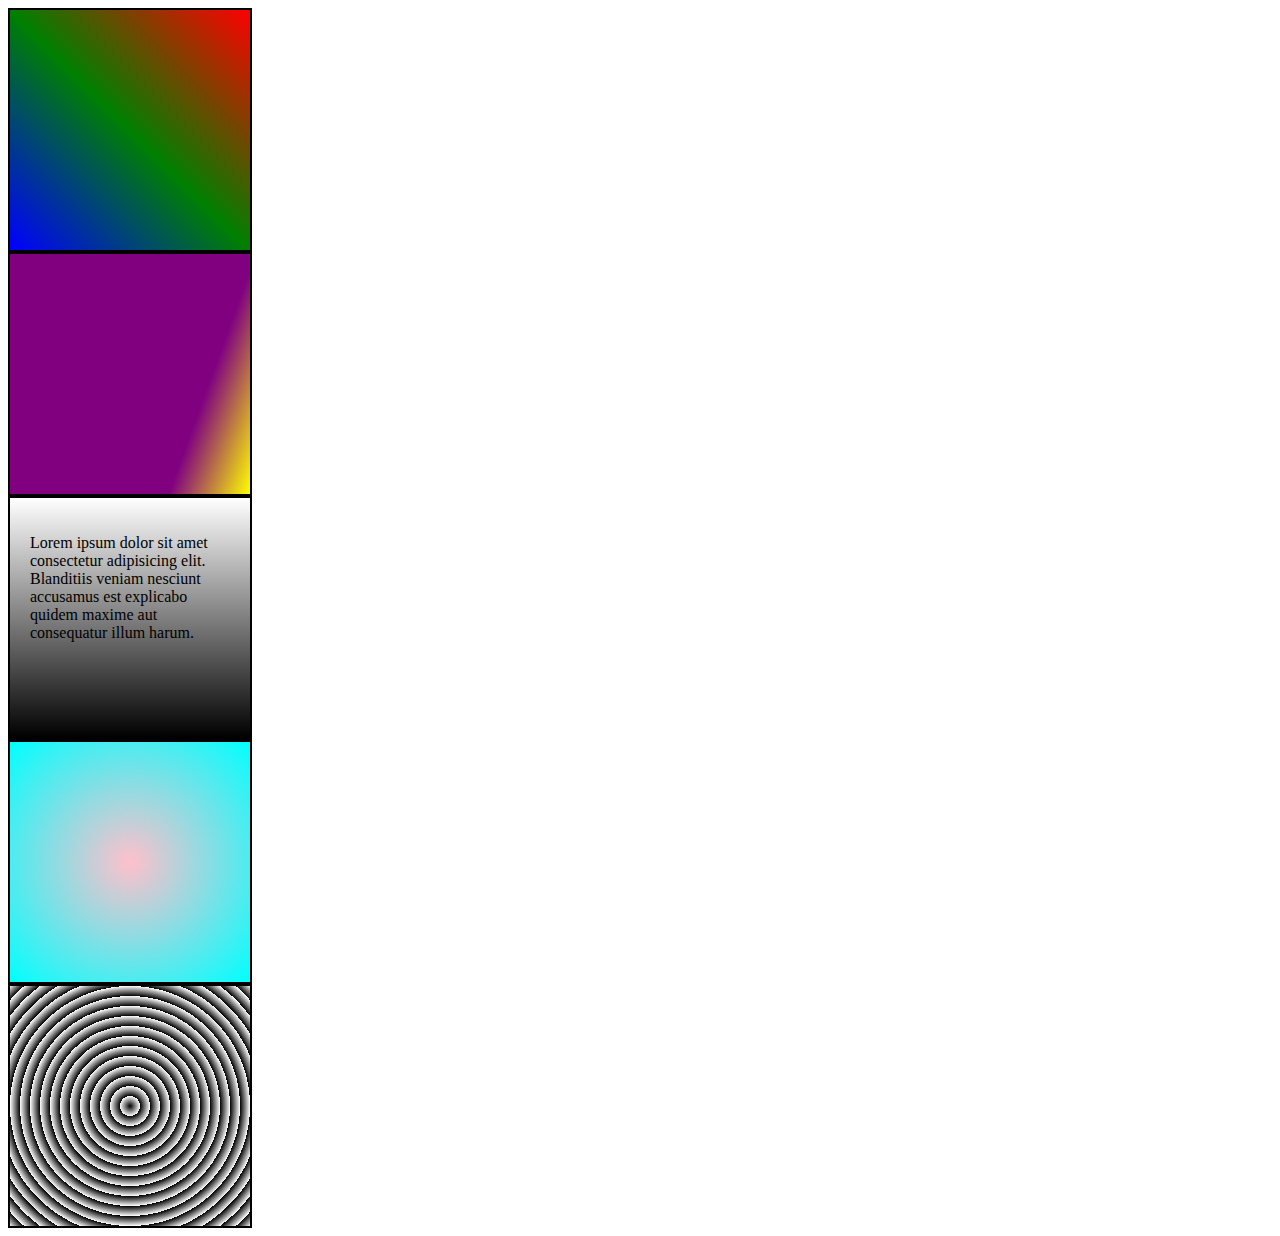
<file: Degradées/index.html>
<!DOCTYPE html>
<html lang="en">
<head>
    <link href="style.css" rel="stylesheet">
    <meta charset="UTF-8">
    <meta name="viewport" content="width=device-width, initial-scale=1.0">
    <title>Document</title>
</head>
<body>
    <div class="Cube1">

  </div>

    <div class="Cube2">
 
 </div>

    <div class="Cube3">

 <p> Lorem ipsum dolor sit amet consectetur adipisicing elit. Blanditiis veniam nesciunt accusamus est explicabo quidem maxime aut consequatur illum harum.     </p>

   </div>

    <div class="Cube4">

    
    </div>


    <div class="Cube5">


    </div>
    
</body>
</html>
</file>
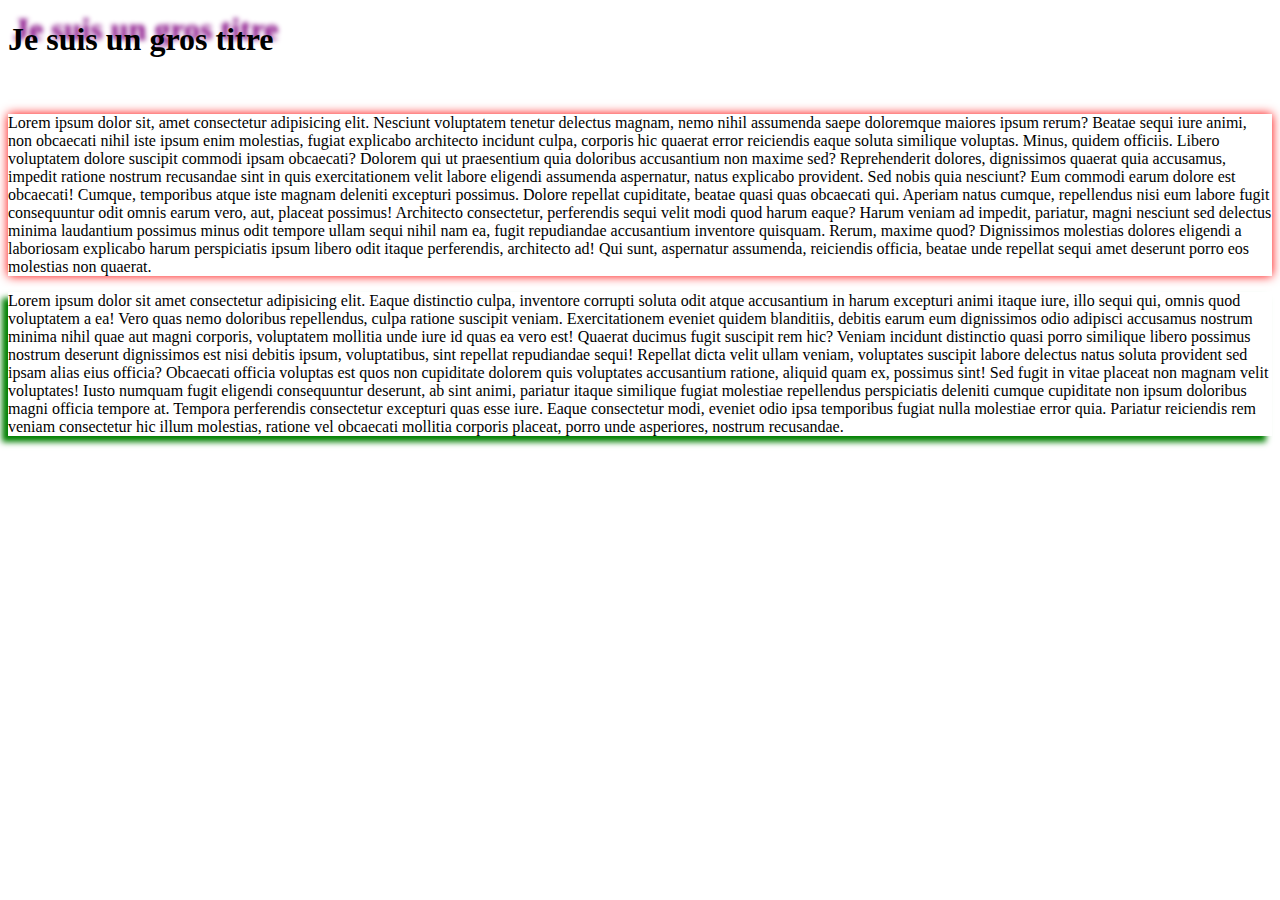
<file: OMBRES/Index.html>
<!DOCTYPE html>
<html lang="en">
<head>
    <link href="style.css" rel="stylesheet">
    <meta charset="UTF-8">
    <meta name="viewport" content="width=device-width, initial-scale=1.0">
    <title>Document</title>
</head>
<body>
    <h1>Je suis un gros titre</h1>
    
    <br>
    

    <p id="Texte1">Lorem ipsum dolor sit, amet consectetur adipisicing elit. Nesciunt voluptatem tenetur delectus magnam, nemo nihil assumenda saepe doloremque maiores ipsum rerum? Beatae sequi iure animi, non obcaecati nihil iste ipsum enim molestias, fugiat explicabo architecto incidunt culpa, corporis hic quaerat error reiciendis eaque soluta similique voluptas. Minus, quidem officiis. Libero voluptatem dolore suscipit commodi ipsam obcaecati? Dolorem qui ut praesentium quia doloribus accusantium non maxime sed? Reprehenderit dolores, dignissimos quaerat quia accusamus, impedit ratione nostrum recusandae sint in quis exercitationem velit labore eligendi assumenda aspernatur, natus explicabo provident. Sed nobis quia nesciunt? Eum commodi earum dolore est obcaecati! Cumque, temporibus atque iste magnam deleniti excepturi possimus. Dolore repellat cupiditate, beatae quasi quas obcaecati qui. Aperiam natus cumque, repellendus nisi eum labore fugit consequuntur odit omnis earum vero, aut, placeat possimus! Architecto consectetur, perferendis sequi velit modi quod harum eaque? Harum veniam ad impedit, pariatur, magni nesciunt sed delectus minima laudantium possimus minus odit tempore ullam sequi nihil nam ea, fugit repudiandae accusantium inventore quisquam. Rerum, maxime quod? Dignissimos molestias dolores eligendi a laboriosam explicabo harum perspiciatis ipsum libero odit itaque perferendis, architecto ad! Qui sunt, aspernatur assumenda, reiciendis officia, beatae unde repellat sequi amet deserunt porro eos molestias non quaerat.</p>
    

    <p id="Texte2">Lorem ipsum dolor sit amet consectetur adipisicing elit. Eaque distinctio culpa, inventore corrupti soluta odit atque accusantium in harum excepturi animi itaque iure, illo sequi qui, omnis quod voluptatem a ea! Vero quas nemo doloribus repellendus, culpa ratione suscipit veniam. Exercitationem eveniet quidem blanditiis, debitis earum eum dignissimos odio adipisci accusamus nostrum minima nihil quae aut magni corporis, voluptatem mollitia unde iure id quas ea vero est! Quaerat ducimus fugit suscipit rem hic? Veniam incidunt distinctio quasi porro similique libero possimus nostrum deserunt dignissimos est nisi debitis ipsum, voluptatibus, sint repellat repudiandae sequi! Repellat dicta velit ullam veniam, voluptates suscipit labore delectus natus soluta provident sed ipsam alias eius officia? Obcaecati officia voluptas est quos non cupiditate dolorem quis voluptates accusantium ratione, aliquid quam ex, possimus sint! Sed fugit in vitae placeat non magnam velit voluptates! Iusto numquam fugit eligendi consequuntur deserunt, ab sint animi, pariatur itaque similique fugiat molestiae repellendus perspiciatis deleniti cumque cupiditate non ipsum doloribus magni officia tempore at. Tempora perferendis consectetur excepturi quas esse iure. Eaque consectetur modi, eveniet odio ipsa temporibus fugiat nulla molestiae error quia. Pariatur reiciendis rem veniam consectetur hic illum molestias, ratione vel obcaecati mollitia corporis placeat, porro unde asperiores, nostrum recusandae.</p>
</body>
</html>
</file>
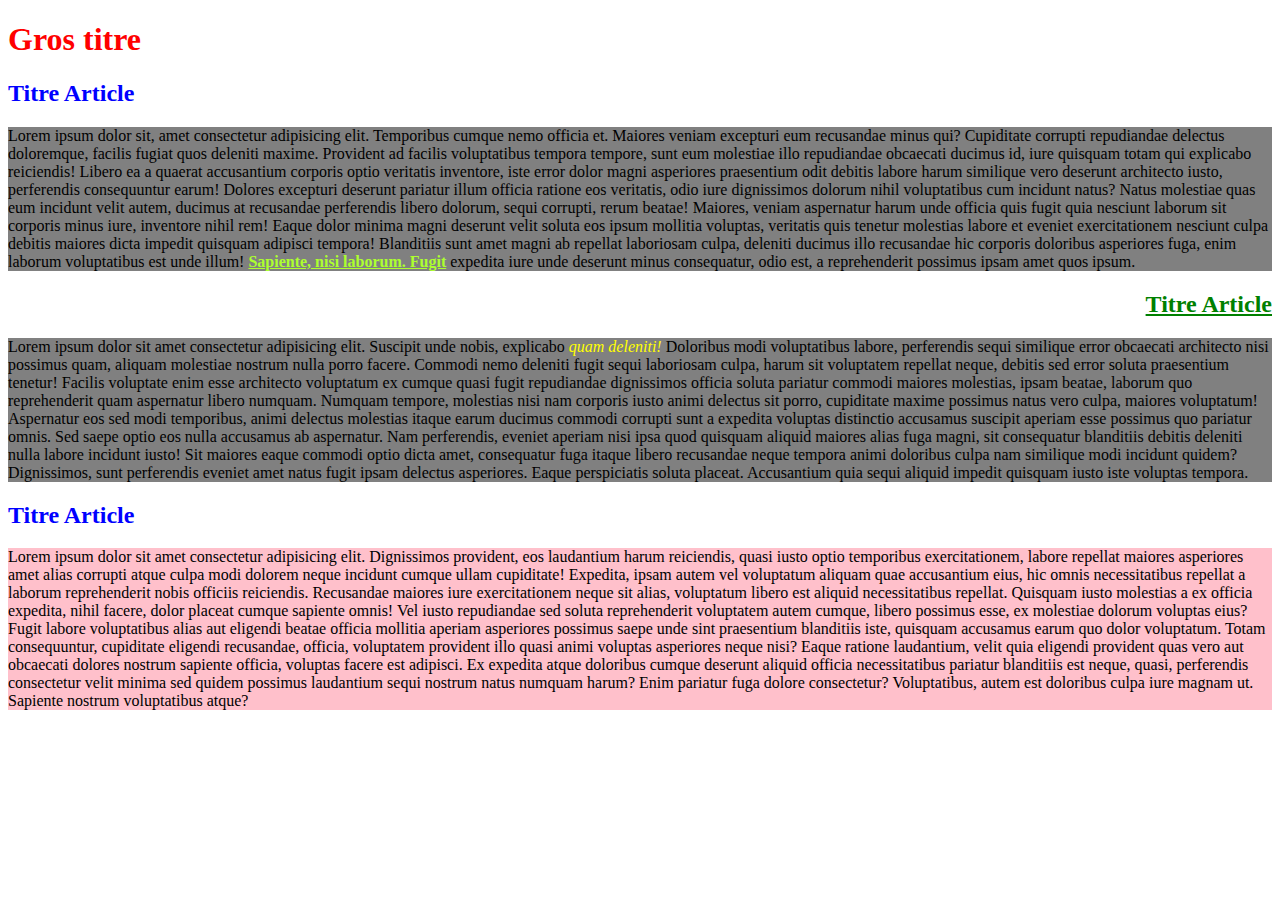
<file: Propriété/index.html>
<!DOCTYPE html>
<html lang="en">
<head>
    <link href="style.css" rel="stylesheet">
    <meta charset="UTF-8">
    <meta name="viewport" content="width=device-width, initial-scale=1.0">
    <title>Document</title>
</head>
<body>
    <h1>Gros titre </h1>

    <h2 id="Titre1">Titre Article</h2>

    <p id="Texte1">Lorem ipsum dolor sit, amet consectetur adipisicing elit. Temporibus cumque nemo officia et. Maiores veniam excepturi eum recusandae minus qui? Cupiditate corrupti repudiandae delectus doloremque, facilis fugiat quos deleniti maxime. Provident ad facilis voluptatibus tempora tempore, sunt eum molestiae illo repudiandae obcaecati ducimus id, iure quisquam totam qui explicabo reiciendis! Libero ea a quaerat accusantium corporis optio veritatis inventore, iste error dolor magni asperiores praesentium odit debitis labore harum similique vero deserunt architecto iusto, perferendis consequuntur earum! Dolores excepturi deserunt pariatur illum officia ratione eos veritatis, odio iure dignissimos dolorum nihil voluptatibus cum incidunt natus? Natus molestiae quas eum incidunt velit autem, ducimus at recusandae perferendis libero dolorum, sequi corrupti, rerum beatae! Maiores, veniam aspernatur harum unde officia quis fugit quia nesciunt laborum sit corporis minus iure, inventore nihil rem! Eaque dolor minima magni deserunt velit soluta eos ipsum mollitia voluptas, veritatis quis tenetur molestias labore et eveniet exercitationem nesciunt culpa debitis maiores dicta impedit quisquam adipisci tempora! Blanditiis sunt amet magni ab repellat laboriosam culpa, deleniti ducimus illo recusandae hic corporis doloribus asperiores fuga, enim laborum voluptatibus est unde illum! <strong> Sapiente, nisi laborum. Fugit</strong>  expedita iure unde deserunt minus consequatur, odio est, a reprehenderit possimus ipsam amet quos ipsum.</p>

<h2 id="Titre2">Titre Article</h2>

 <p id="Texte2">Lorem ipsum dolor sit amet consectetur adipisicing elit. Suscipit unde nobis, explicabo <em> quam deleniti!</em> Doloribus modi voluptatibus labore, perferendis sequi similique error obcaecati architecto nisi possimus quam, aliquam molestiae nostrum nulla porro facere. Commodi nemo deleniti fugit sequi laboriosam culpa, harum sit voluptatem repellat neque, debitis sed error soluta praesentium tenetur! Facilis voluptate enim esse architecto voluptatum ex cumque quasi fugit repudiandae dignissimos officia soluta pariatur commodi maiores molestias, ipsam beatae, laborum quo reprehenderit quam aspernatur libero numquam. Numquam tempore, molestias nisi nam corporis iusto animi delectus sit porro, cupiditate maxime possimus natus vero culpa, maiores voluptatum! Aspernatur eos sed modi temporibus, animi delectus molestias itaque earum ducimus commodi corrupti sunt a expedita voluptas distinctio accusamus suscipit aperiam esse possimus quo pariatur omnis. Sed saepe optio eos nulla accusamus ab aspernatur. Nam perferendis, eveniet aperiam nisi ipsa quod quisquam aliquid maiores alias fuga magni, sit consequatur blanditiis debitis deleniti nulla labore incidunt iusto! Sit maiores eaque commodi optio dicta amet, consequatur fuga itaque libero recusandae neque tempora animi doloribus culpa nam similique modi incidunt quidem? Dignissimos, sunt perferendis eveniet amet natus fugit ipsam delectus asperiores. Eaque perspiciatis soluta placeat. Accusantium quia sequi aliquid impedit quisquam iusto iste voluptas tempora.</p>


 <h2 id="Titre3">Titre Article </h2>


 <p id="Texte3">Lorem ipsum dolor sit amet consectetur adipisicing elit. Dignissimos provident, eos laudantium harum reiciendis, quasi iusto optio temporibus exercitationem, labore repellat maiores asperiores amet alias corrupti atque culpa modi dolorem neque incidunt cumque ullam cupiditate! Expedita, ipsam autem vel voluptatum aliquam quae accusantium eius, hic omnis necessitatibus repellat a laborum reprehenderit nobis officiis reiciendis. Recusandae maiores iure exercitationem neque sit alias, voluptatum libero est aliquid necessitatibus repellat. Quisquam iusto molestias a ex officia expedita, nihil facere, dolor placeat cumque sapiente omnis! Vel iusto repudiandae sed soluta reprehenderit voluptatem autem cumque, libero possimus esse, ex molestiae dolorum voluptas eius? Fugit labore voluptatibus alias aut eligendi beatae officia mollitia aperiam asperiores possimus saepe unde sint praesentium blanditiis iste, quisquam accusamus earum quo dolor voluptatum. Totam consequuntur, cupiditate eligendi recusandae, officia, voluptatem provident illo quasi animi voluptas asperiores neque nisi? Eaque ratione laudantium, velit quia eligendi provident quas vero aut obcaecati dolores nostrum sapiente officia, voluptas facere est adipisci. Ex expedita atque doloribus cumque deserunt aliquid officia necessitatibus pariatur blanditiis est neque, quasi, perferendis consectetur velit minima sed quidem possimus laudantium sequi nostrum natus numquam harum? Enim pariatur fuga dolore consectetur? Voluptatibus, autem est doloribus culpa iure magnam ut. Sapiente nostrum voluptatibus atque?</p>
</body>
</html>
</file>
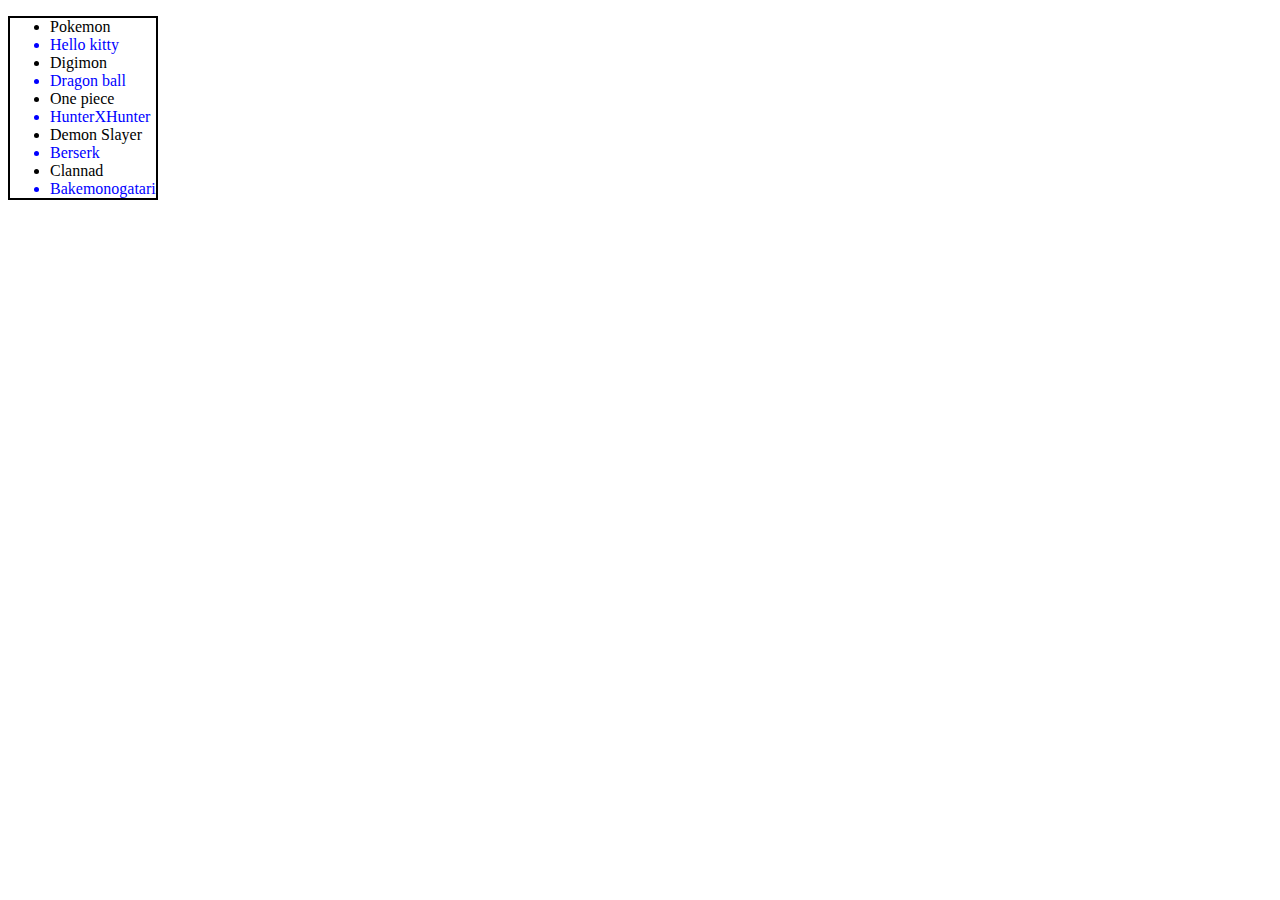
<file: Pseudo classe 2/index.html>
<!DOCTYPE html>
<html lang="en">
<head>
    <link href="style.css" rel="stylesheet">
    <meta charset="UTF-8">
    <meta name="viewport" content="width=device-width, initial-scale=1.0">
    <title>Document</title>
</head>
<body>



 <ul>

        <li>Pokemon</li>
        <li>Hello kitty</li>
        <li>Digimon </li>
        <li>Dragon ball</li>
        <li>One piece</li>
        <li>HunterXHunter</li>
        <li>Demon Slayer</li>
        <li>Berserk</li>
        <li>Clannad</li>
        <li>Bakemonogatari</li>

    </ul>        
        
    
</body>
</html>
</file>
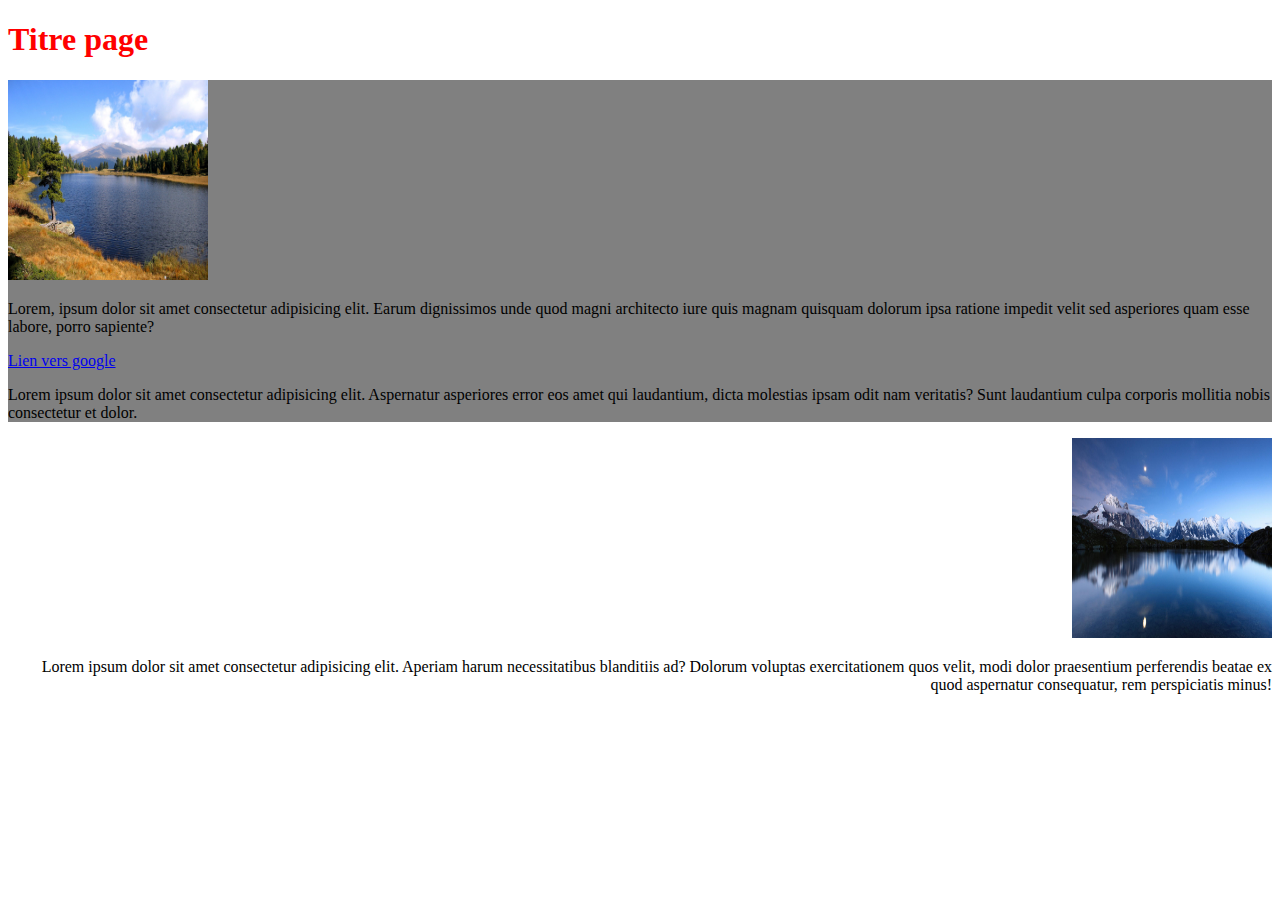
<file: Selecteurs Css Simples/index.html>
<!DOCTYPE html>
<html lang="en">
<head>
    <link href="style.css" rel="stylesheet">
    <meta charset="UTF-8">
    <meta name="viewport" content="width=device-width, initial-scale=1.0">
    <title>Document</title>
</head>
<body>
    <h1>Titre page </h1>

<div class="Texteglobal1">

    <img id="Image" src="images/Lac.jpg">

    <p>Lorem, ipsum dolor sit amet consectetur adipisicing elit. Earum dignissimos unde quod magni architecto iure quis magnam quisquam dolorum ipsa ratione impedit velit sed asperiores quam esse labore, porro sapiente?</p>

    <a href="www.google.com">Lien vers google</a>

    <p>Lorem ipsum dolor sit amet consectetur adipisicing elit. Aspernatur asperiores error eos amet qui laudantium, dicta molestias ipsam odit nam veritatis? Sunt laudantium culpa corporis mollitia nobis consectetur et dolor.</p>

</div>

<div class="Texteglobal2">

    <img id="Image2" src="images/Montagne.jpg">
 
    <p>Lorem ipsum dolor sit amet consectetur adipisicing elit. Aperiam harum necessitatibus blanditiis ad? Dolorum voluptas exercitationem quos velit, modi dolor praesentium perferendis beatae ex quod aspernatur consequatur, rem perspiciatis minus!</p>

</div>


</body>

</html>
</file>
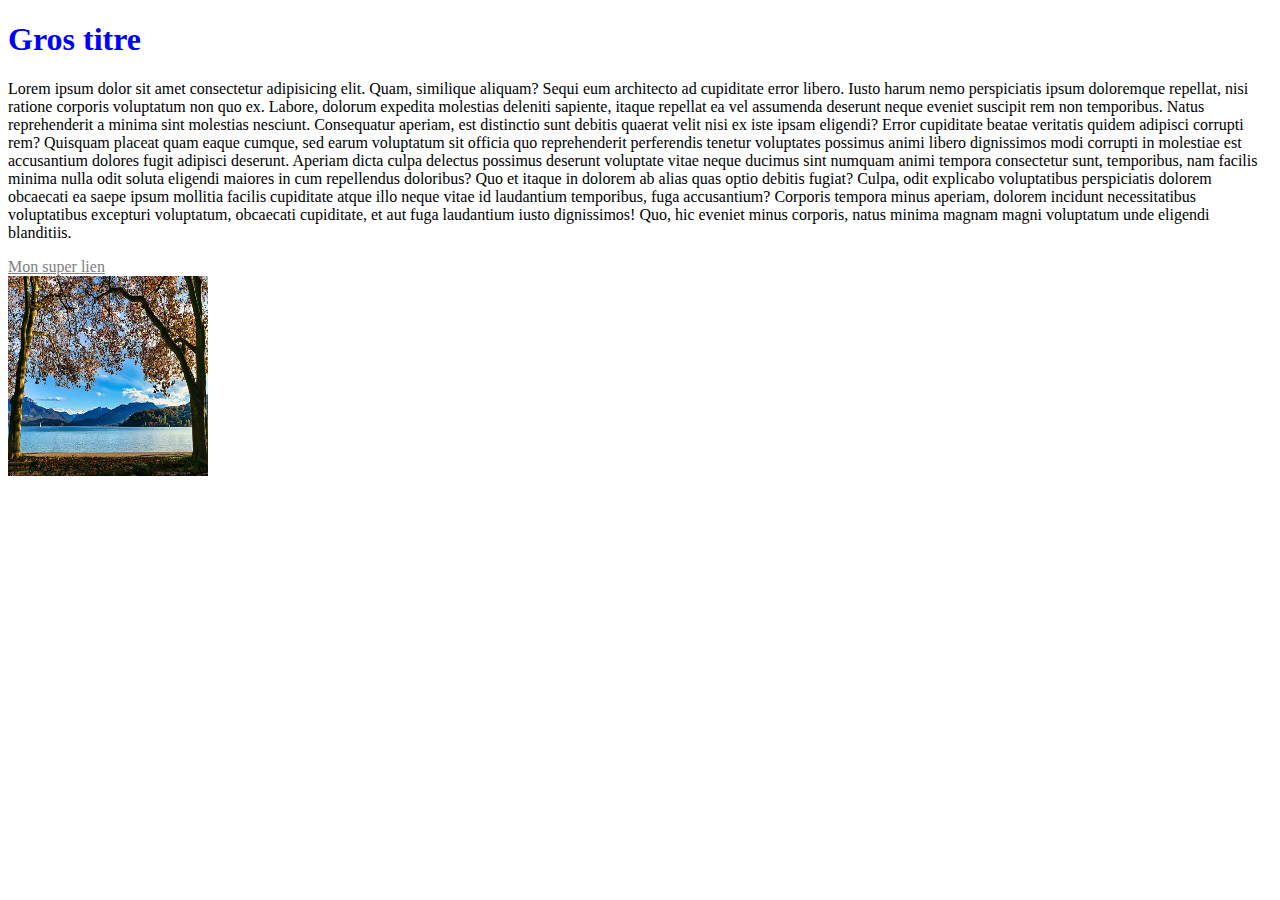
<file: Cours/Pseudo classes/index.html>
<!DOCTYPE html>
<html lang="en">
<head>
    <link href="style.css" rel="stylesheet">
    <meta charset="UTF-8">
    <meta name="viewport" content="width=device-width, initial-scale=1.0">
    <title>Document</title>
</head>

<h1>Gros titre</h1>


<p>Lorem ipsum dolor sit amet consectetur adipisicing elit. Quam, similique aliquam? Sequi eum architecto ad cupiditate error libero. Iusto harum nemo perspiciatis ipsum doloremque repellat, nisi ratione corporis voluptatum non quo ex. Labore, dolorum expedita molestias deleniti sapiente, itaque repellat ea vel assumenda deserunt neque eveniet suscipit rem non temporibus. Natus reprehenderit a minima sint molestias nesciunt. Consequatur aperiam, est distinctio sunt debitis quaerat velit nisi ex iste ipsam eligendi? Error cupiditate beatae veritatis quidem adipisci corrupti rem? Quisquam placeat quam eaque cumque, sed earum voluptatum sit officia quo reprehenderit perferendis tenetur voluptates possimus animi libero dignissimos modi corrupti in molestiae est accusantium dolores fugit adipisci deserunt. Aperiam dicta culpa delectus possimus deserunt voluptate vitae neque ducimus sint numquam animi tempora consectetur sunt, temporibus, nam facilis minima nulla odit soluta eligendi maiores in cum repellendus doloribus? Quo et itaque in dolorem ab alias quas optio debitis fugiat? Culpa, odit explicabo voluptatibus perspiciatis dolorem obcaecati ea saepe ipsum mollitia facilis cupiditate atque illo neque vitae id laudantium temporibus, fuga accusantium? Corporis tempora minus aperiam, dolorem incidunt necessitatibus voluptatibus excepturi voluptatum, obcaecati cupiditate, et aut fuga laudantium iusto dignissimos! Quo, hic eveniet minus corporis, natus minima magnam magni voluptatum unde eligendi blanditiis.</p>

<a href="">Mon super lien</a>

<br>

<img id="Image" src="Images/Foret.jpg">


<body>
    
</body>
</html>
</file>
<file: Degradées/style.css>
div {
    height: 200px;
    width: 200px;
border: solid 2px black;
padding: 20px;

}

.Cube1 {
    background-image: linear-gradient(to left bottom , red , green , blue);
}

.Cube2 {

    background-image: linear-gradient(-70deg , yellow , purple 25% );
}
.Cube3   {

    background-image: linear-gradient(to top ,rgba(0, 0, 0, 5),rgb(255, 255, 255,0.5) );

}

.Cube4 {
    background-image: repeating-radial-gradient(circle at center , pink , cyan );
}




.Cube5 {
    
  background-image : repeating-radial-gradient(circle at center, black,
  white 10px);
}
</file>
<file: OMBRES/style.css>
h1 {

    text-shadow: 5px -10px 5px purple;
   
}



#Texte1{

box-shadow: 0px 0px 10px red ;



}

#Texte2 {
    box-shadow: -6px 6px 6px green;
}

div {

    width  : 100px;
  height : 50px;
  background  : purple;
}
</file>
<file: Propriété/style.css>
h1 {
    color: red;
}



#Titre1 ,#Titre3{
    color:  blue;
}

#Titre2 {
    color: green;
    text-align: right;
    text-decoration: underline;
}

#Texte1 , #Texte2 {
    background-color: grey;
}

strong {
    color: greenyellow ;
    text-decoration : underline;
}

em {
    color: yellow;
}
#Texte3 {
    background-color: pink;
}
</file>
<file: Pseudo classe 2/style.css>
li:nth-child(even){
   color: blue;
}

li:hover:nth-child(even) {
   color: black;
}
   
li:hover:nth-child(odd) {
   color: blue;
}

ul {
 border: solid 2px black;  
 margin: left;
 max-width: min-content;
}
</file>
<file: Selecteurs Css Simples/style.css>
.Texteglobal1 {
background-color: grey;

  }


#Image {
    width: 200px;
    height: 200px;
}  

h1 {
    color: red;
}

#Image2 {
  width: 200px;
  height: 200px;
}

.Texteglobal2 {

  text-align: right;
}
</file>
<file: Cours/Pseudo classes/style.css>
h1 {
    color: blue;
}

h1:hover {
    color: green;
}


#Image {
  width: 200px;
    height: 200px;      
}

p:active {
    background-color: grey;
}

a {
    color: grey;
    text-decoration: underline;
}

a:link {
    color : orange;
}
#Image:hover {
    display: none;
}
</file>
